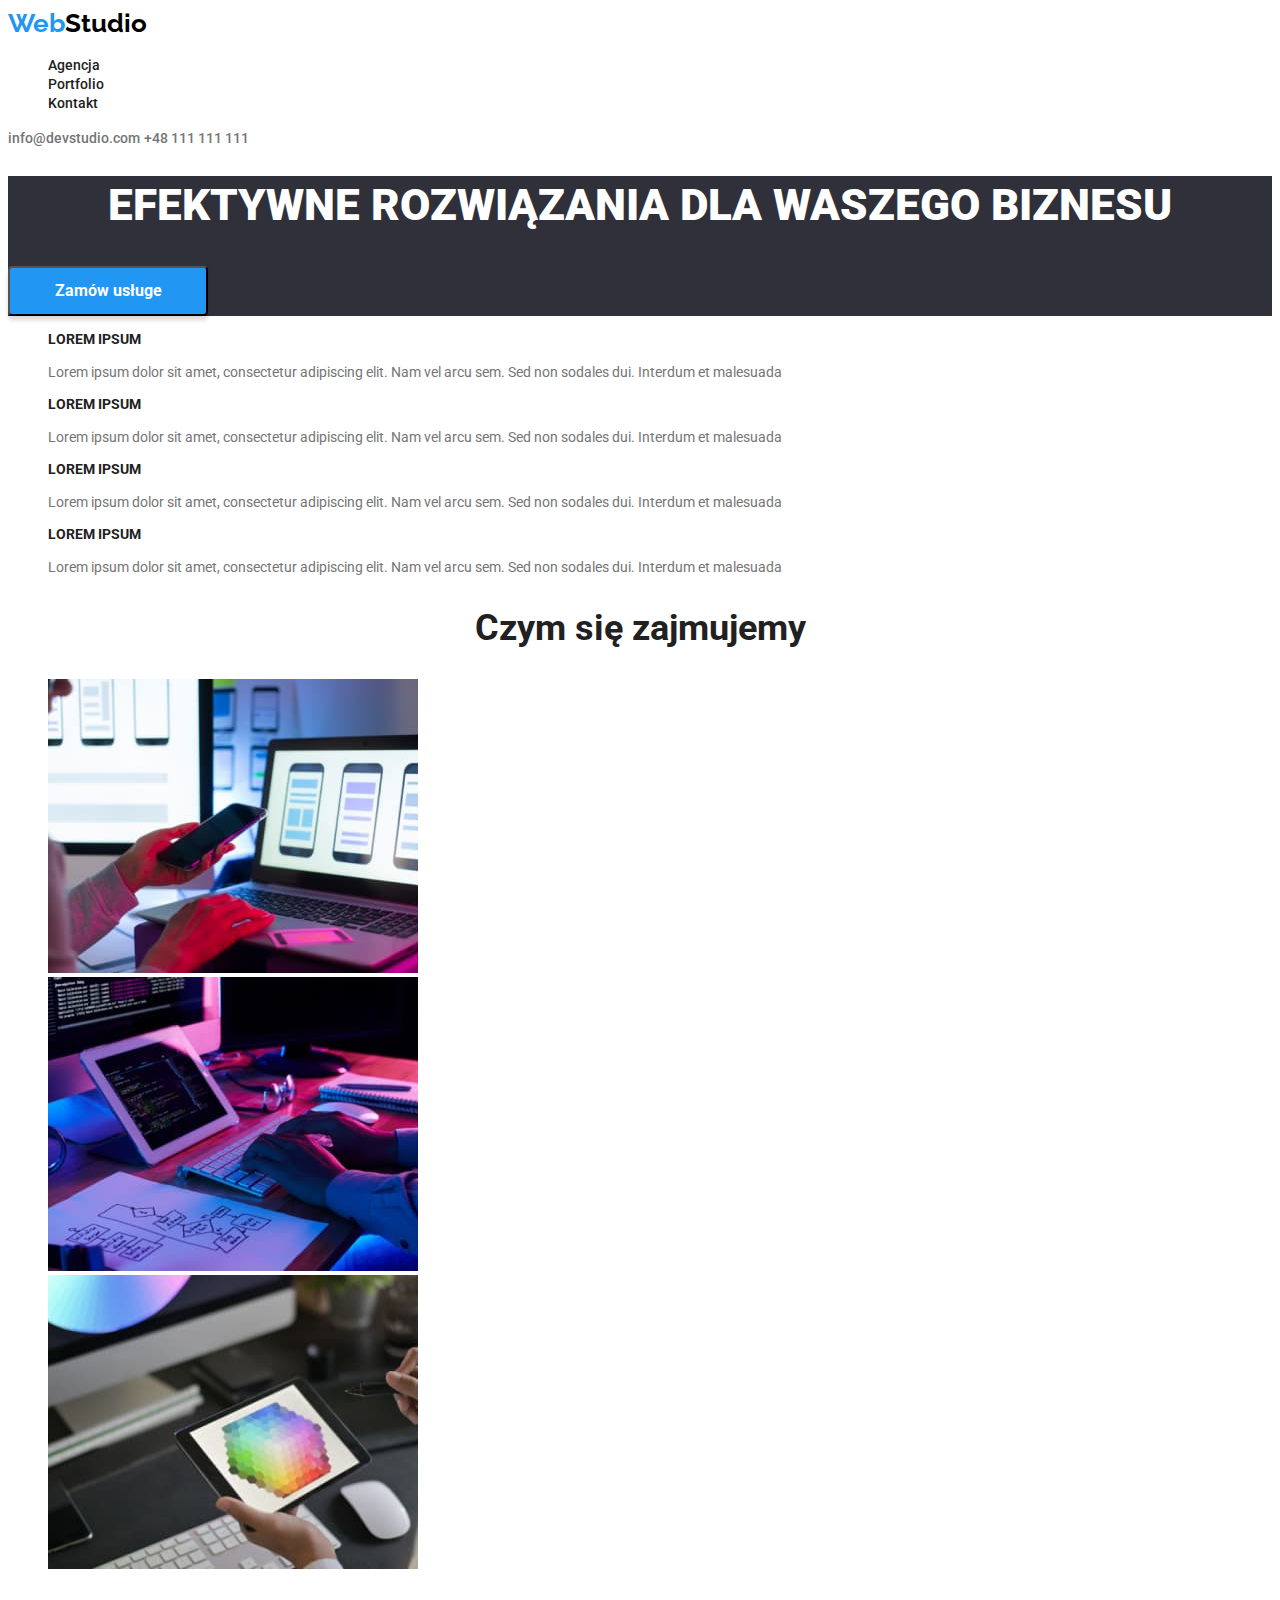
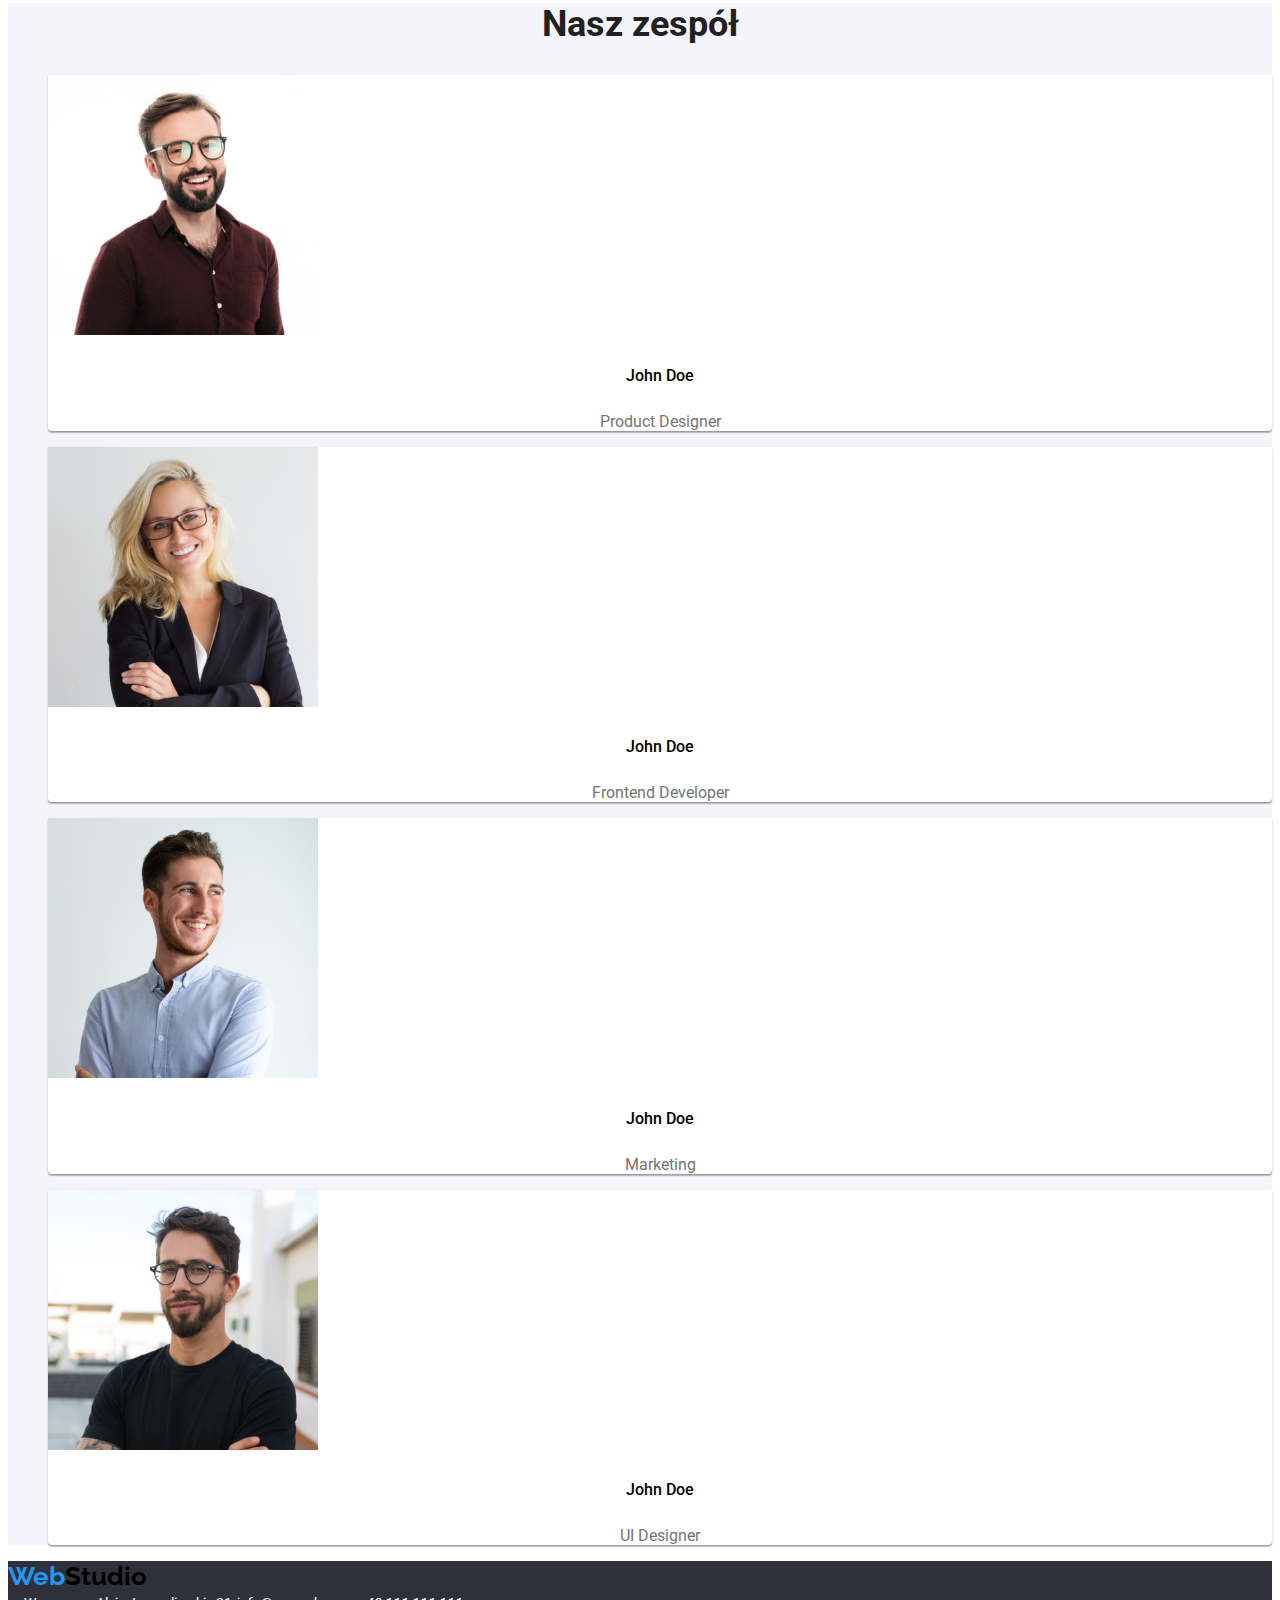
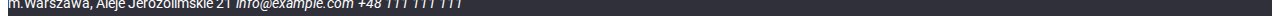
<file: index.html>
<!DOCTYPE html>
<html lang="en">
  <head>
    <meta charset="UTF-8" />
    <meta http-equiv="X-UA-Compatible" content="IE=edge" />
    <meta name="viewport" content="width=device-width, initial-scale=1.0" />
    <link rel="stylesheet" href="./css/styles.css" />
    <link rel="preconnect" href="https://fonts.googleapis.com" />
    <link rel="preconnect" href="https://fonts.gstatic.com" crossorigin />
    <link
      href="https://fonts.googleapis.com/css2?family=Raleway:wght@700&family=Roboto:wght@400;500;700;900&display=swap"
      rel="stylesheet" />
    <title>Studio</title>
  </head>
  <body>
    <header>
      <a class="link-logo logo" href="#"
        ><span class="logo-web">Web</span>Studio</a
      >
      <nav>
        <ul class="list">
          <li>
            <a class="link wayfinding-list-item" href="./index.html">Agencja</a>
          </li>
          <li>
            <a class="link wayfinding-list-item" href="./portfolio.html"
              >Portfolio</a
            >
          </li>
          <li><a class="link wayfinding-list-item" href="#">Kontakt</a></li>
        </ul>
      </nav>
      <a class="link contacts" href="mailto:info@devstudio.com"
        >info@devstudio.com</a
      >
      <a class="link contacts" href="tel:+48111111111">+48 111 111 111</a>
    </header>
    <main>
      <div class="background-a">
        <h1 class="slogan">EFEKTYWNE ROZWIĄZANIA DLA WASZEGO BIZNESU</h1>
        <button class="slogan-btn" type="button">Zamów usługe</button>
      </div>
      <ul class="list">
        <li>
          <h3 class="general-list-title">LOREM IPSUM</h3>
          <p class="general-list-description">
            Lorem ipsum dolor sit amet, consectetur adipiscing elit. Nam vel
            arcu sem. Sed non sodales dui. Interdum et malesuada
          </p>
        </li>
        <li>
          <h3 class="general-list-title">LOREM IPSUM</h3>
          <p class="general-list-description">
            Lorem ipsum dolor sit amet, consectetur adipiscing elit. Nam vel
            arcu sem. Sed non sodales dui. Interdum et malesuada
          </p>
        </li>
        <li>
          <h3 class="general-list-title">LOREM IPSUM</h3>
          <p class="general-list-description">
            Lorem ipsum dolor sit amet, consectetur adipiscing elit. Nam vel
            arcu sem. Sed non sodales dui. Interdum et malesuada
          </p>
        </li>
        <li>
          <h3 class="general-list-title">LOREM IPSUM</h3>
          <p class="general-list-description">
            Lorem ipsum dolor sit amet, consectetur adipiscing elit. Nam vel
            arcu sem. Sed non sodales dui. Interdum et malesuada
          </p>
        </li>
      </ul>
      <h2 class="title">Czym się zajmujemy</h2>
      <ul class="list">
        <li>
          <img
            height="294"
            width="370"
            src="./images/photoa.jpg"
            alt="osoba pisze na klawiaturze" />
        </li>
        <li>
          <img
            height="294"
            width="370"
            src="./images/photob.jpg"
            alt="osoba trzyma telefon przed ekranem laptopa" />
        </li>
        <li>
          <img
            height="294"
            width="370"
            src="./images/photoc.jpg"
            alt="osoba rysuje na tablecie" />
        </li>
      </ul>
      <div class="background-b">
        <h2 class="title">Nasz zespół</h2>
        <ul class="list">
          <li class="team-photo">
            <img
              height="260"
              width="270"
              src="./images/photod.jpg"
              alt="zdjęcie Johna Doe" />
            <h5 class="team-photo-title">John Doe</h5>
            <p class="team-photo-description">Product Designer</p>
          </li>
          <li class="team-photo">
            <img
              height="260"
              width="270"
              src="./images/photoe.jpg"
              alt="zdjęcie Johna Doe" />
            <h5 class="team-photo-title">John Doe</h5>
            <p class="team-photo-description">Frontend Developer</p>
          </li>
          <li class="team-photo">
            <img
              height="260"
              width="270"
              src="./images/photof.jpg"
              alt="zdjęcie Johna Doe" />
            <h5 class="team-photo-title">John Doe</h5>
            <p class="team-photo-description">Marketing</p>
          </li>
          <li class="team-photo">
            <img
              height="260"
              width="270"
              src="./images/photog.jpg"
              alt="zdjęcie Johna Doe" />
            <h5 class="team-photo-title">John Doe</h5>
            <p class="team-photo-description">UI Designer</p>
          </li>
        </ul>
      </div>
    </main>
    <footer class="background-c">
      <a class="link-logo logo" href="#"
        ><span class="logo-web">Web</span>Studio</a
      >
      <address>
        <span class="portfolio-contacts-title"
          >m.Warszawa, Aleje Jerozolimskie 21</span
        >
        <a class="link portfolio-contacts" href="mailto:info@example.com"
          >info@example.com</a
        >
        <a class="link portfolio-contacts" href="tel:+48111111111"
          >+48 111 111 111</a
        >
      </address>
    </footer>
  </body>
</html>
</file>
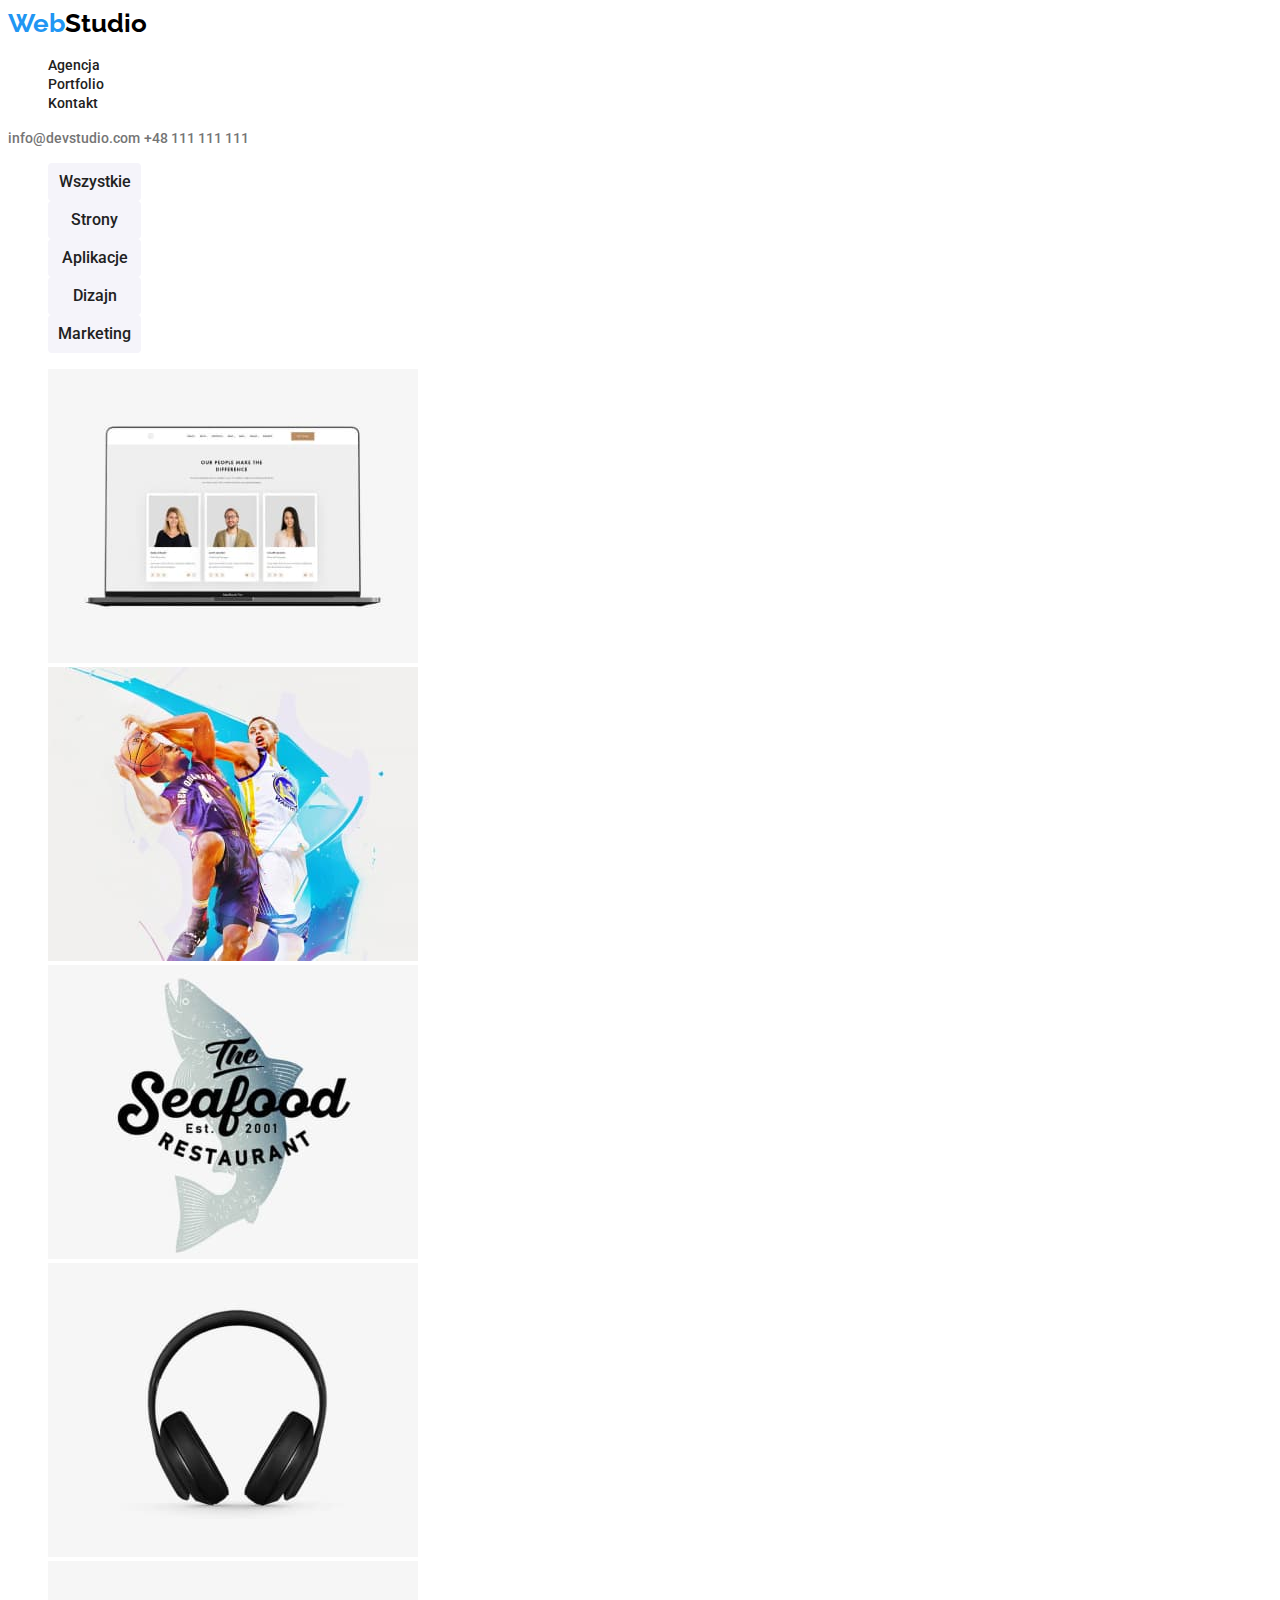
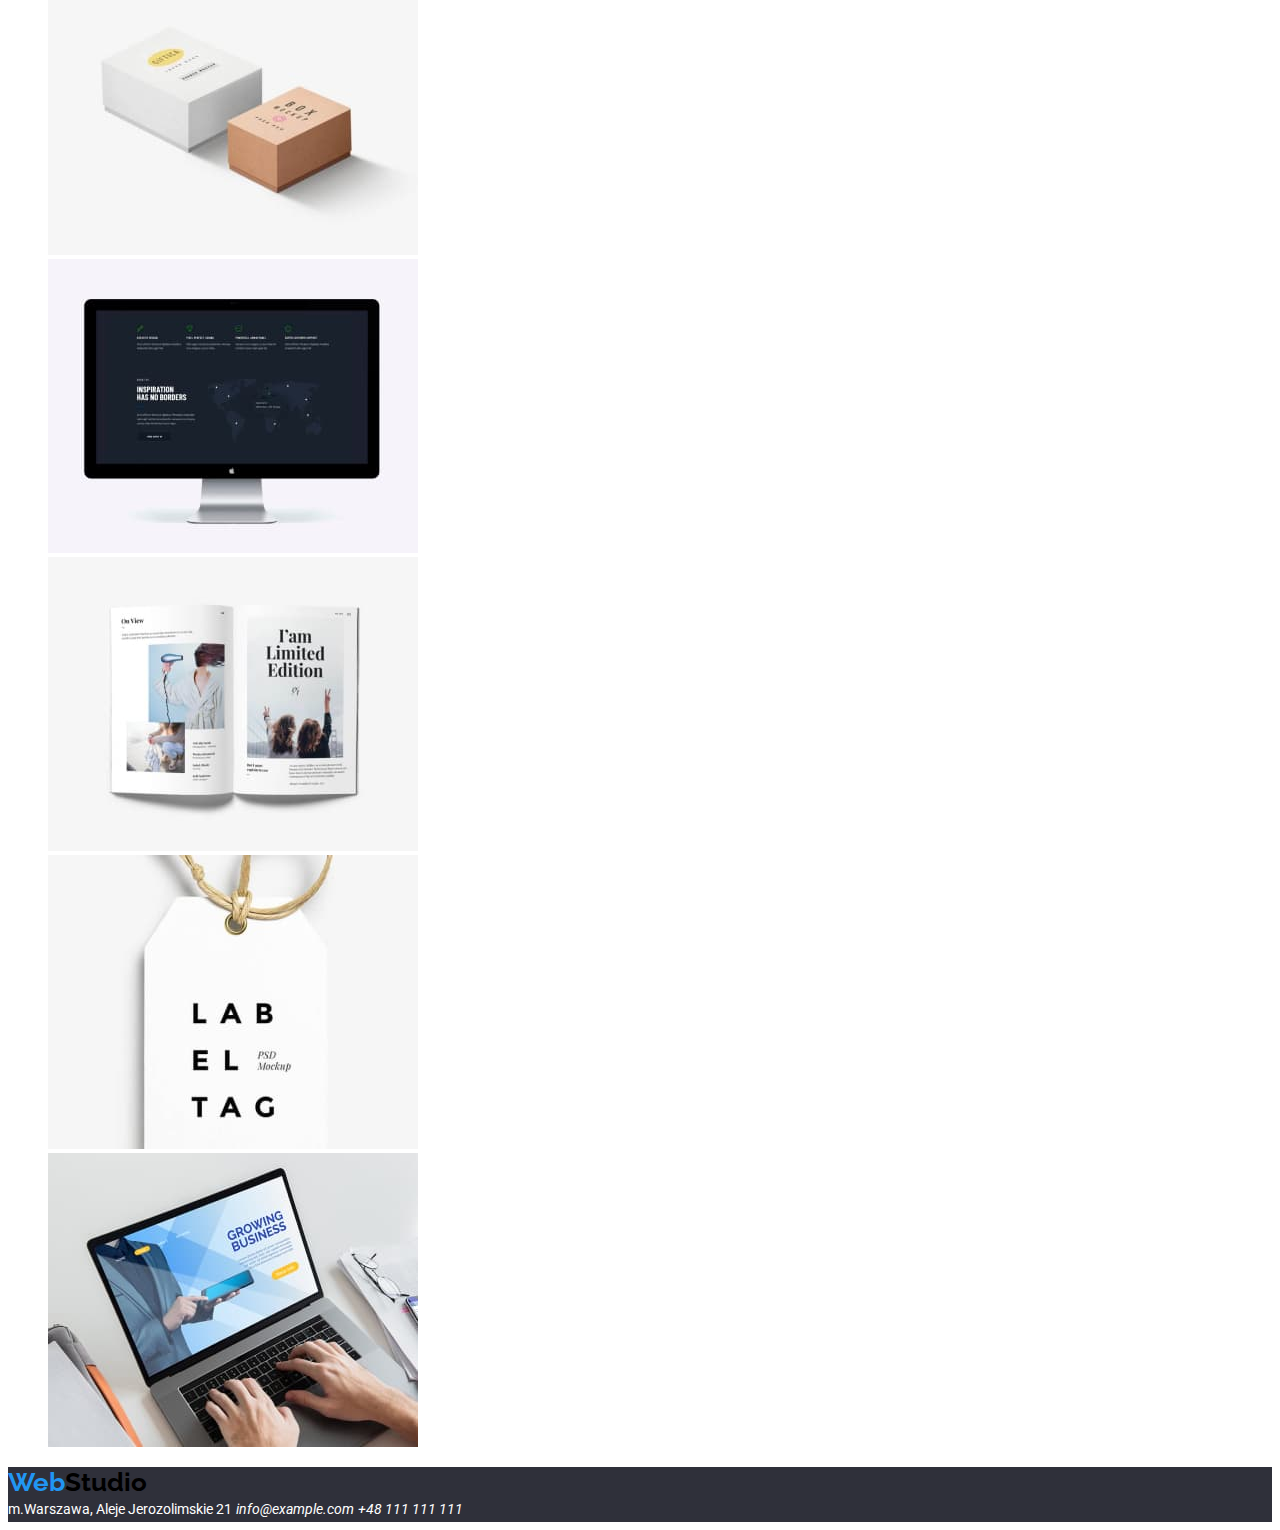
<file: portfolio.html>
<!DOCTYPE html>
<html lang="en">
  <head>
    <meta charset="UTF-8" />
    <meta http-equiv="X-UA-Compatible" content="IE=edge" />
    <meta name="viewport" content="width=device-width, initial-scale=1.0" />
    <link rel="stylesheet" href="./css/styles.css" />
    <link rel="preconnect" href="https://fonts.googleapis.com" />
    <link rel="preconnect" href="https://fonts.gstatic.com" crossorigin />
    <link
      href="https://fonts.googleapis.com/css2?family=Raleway:wght@700&family=Roboto:wght@400;500;700;900&display=swap"
      rel="stylesheet" />
    <title>Portfolio</title>
  </head>
  <body>
    <header>
      <a class="link-logo logo" href="#"
        ><span class="logo-web">Web</span>Studio</a
      >
      <nav>
        <ul class="list">
          <li>
            <a class="link wayfinding-list-item" href="./index.html">Agencja</a>
          </li>
          <li>
            <a class="link wayfinding-list-item" href="./portfolio.html"
              >Portfolio</a
            >
          </li>
          <li><a class="link wayfinding-list-item" href="#">Kontakt</a></li>
        </ul>
      </nav>
      <a class="link contacts" href="mailto:info@devstudio.com"
        >info@devstudio.com</a
      >
      <a class="link contacts" href="tel:+48111111111">+48 111 111 111</a>
    </header>
    <main class="portfolio-background">
      <nav>
        <ul class="list">
          <li>
            <button class="portfolio-btn" type="button">Wszystkie</button>
          </li>
          <li><button class="portfolio-btn" type="button">Strony</button></li>
          <li>
            <button class="portfolio-btn" type="button">Aplikacje</button>
          </li>
          <li><button class="portfolio-btn" type="button">Dizajn</button></li>
          <li>
            <button class="portfolio-btn" type="button">Marketing</button>
          </li>
        </ul>
      </nav>
      <ul class="list">
        <li>
          <img
            src="./images/photoportfolioa.jpg"
            alt="laptop screen"
            width="370"
            height="294" />
        </li>
        <li>
          <img
            src="./images/photoportfoliob.jpg"
            alt="men playing basketball"
            width="370"
            height="294" />
        </li>
        <li>
          <img
            src="./images/photoportfolioc.jpg"
            alt="restaurant logo"
            width="370"
            height="294" />
        </li>
        <li>
          <img
            src="./images/photoportfoliod.jpg"
            alt="headphones"
            width="370"
            height="294" />
        </li>
        <li>
          <img
            src="./images/photoportfolioe.jpg"
            alt="two boxes"
            width="370"
            height="294" />
        </li>
        <li>
          <img
            src="./images/photoportfoliof.jpg"
            alt="mac screen"
            width="370"
            height="294" />
        </li>
        <li>
          <img
            src="./images/photoportfoliog.jpg"
            alt="open book"
            width="370"
            height="294" />
        </li>
        <li>
          <img
            src="./images/photoportfolioh.jpg"
            alt="label tag"
            width="370"
            height="294" />
        </li>
        <li>
          <img
            src="./images/photoportfolioi.jpg"
            alt="person typing"
            width="370"
            height="294" />
        </li>
      </ul>
    </main>
    <footer class="background-c">
      <a class="link-logo logo" href="#"
        ><span class="logo-web">Web</span>Studio</a
      >
      <address>
        <span class="portfolio-contacts-title"
          >m.Warszawa, Aleje Jerozolimskie 21</span
        >
        <a class="link portfolio-contacts" href="mailto:info@example.com"
          >info@example.com</a
        >
        <a class="link portfolio-contacts" href="tel:+48111111111"
          >+48 111 111 111</a
        >
      </address>
    </footer>
  </body>
</html>
</file>
<file: css/styles.css>
:root {
  --colorA: #ffffff;
  --colorB: #2196f3;
  --colorC: #757575;
  --colorD: #000000;
  --colorE: #212121;
  --colorF: #f5f4fa;
}
body {
  background-color: var(--colorA);
  font-family: Roboto;
}
.link {
  text-decoration: none;
}
.link:focus {
  color: var(--colorB);
}
.link:hover {
  color: var(--colorB);
}
.link-logo {
  text-decoration: none;
}
.logo {
  color: var(--colorD);
  font-family: Raleway;
  font-weight: 700;
  font-size: 26px;
  line-height: 1.19;
}
.logo-web {
  color: var(--colorB);
}
.list {
  list-style: none;
}
.wayfinding-list-item {
  color: var(--colorE);
  font-weight: 500;
  font-size: 14px;
  line-height: 1.14;
}
.contacts {
  color: var(--colorC);
  font-weight: 500;
  font-size: 14px;
  line-height: 1.14;
}
.background-a {
  background-color: #2f303a;
}
.slogan {
  color: var(--colorA);
  font-weight: 900;
  font-size: 44px;
  line-height: 1.36;
  text-align: center;
}
.slogan-btn {
  background-color: var(--colorB);
  width: 200px;
  height: 50px;
  cursor: pointer;
  color: var(--colorA);
  font-weight: 700;
  font-size: 16px;
  line-height: 1.87;
  font-family: inherit;
  box-shadow: 0px 4px 4px rgba(0, 0, 0, 0.15);
  border-radius: 4px;
}
.general-list-title {
  color: var(--colorE);
  font-weight: 700;
  font-size: 14px;
  line-height: 1.14;
}
.general-list-description {
  color: var(--colorC);
  font-size: 14px;
  line-height: 1.5;
}
.title {
  color: var(--colorE);
  font-weight: 700;
  font-size: 36px;
  line-height: 1.17;
  text-align: center;
}
.background-b {
  background-color: var(--colorF);
}
.team-photo {
  background-color: var(--colorA);
  box-shadow: 0px 1px 3px rgba(0, 0, 0, 0.12), 0px 1px 1px rgba(0, 0, 0, 0.14),
    0px 2px 1px rgba(0, 0, 0, 0.2);
  border-radius: 0px 0px 4px 4px;
}
.team-photo-title {
  color: var(--colorEcolorE);
  font-weight: 500;
  font-size: 16px;
  line-height: 1.19;
  text-align: center;
}
.team-photo-description {
  color: var(--colorC);
  font-size: 16px;
  line-height: 1.19;
  text-align: center;
}
.background-c {
  background-color: #2f303a;
}
.portfolio-contacts-title {
  color: var(--colorA);
  font-size: 14px;
  line-height: 1.7;
  font-style: normal;
}
.portfolio-contacts {
  color: var(--colorA);
  font-size: 14px;
  line-height: 1.7;
}
.portfolio-background {
  background-color: var(--colorA);
}
.portfolio-btn {
  background-color: var(--colorF);
  width: 93px;
  height: 38px;
  border-radius: 4px;
  border-style: none;
  cursor: pointer;
  color: #212121;
  font-weight: 500;
  font-size: 16px;
  line-height: 1.6;
  font-family: inherit;
}
.portfolio-btn:hover {
  background-color: var(--colorB);
  width: 121px;
  height: 38px;
  box-shadow: 0px 3px 1px rgba(0, 0, 0, 0.1), 0px 1px 2px rgba(0, 0, 0, 0.08),
    0px 2px 2px rgba(0, 0, 0, 0.12);
  border-radius: 4px;
  border-style: none;
}
.portfolio-btn:focus {
  background-color: var(--colorB);
  width: 121px;
  height: 38px;
  box-shadow: 0px 3px 1px rgba(0, 0, 0, 0.1), 0px 1px 2px rgba(0, 0, 0, 0.08),
    0px 2px 2px rgba(0, 0, 0, 0.12);
  border-radius: 4px;
}
</file>
